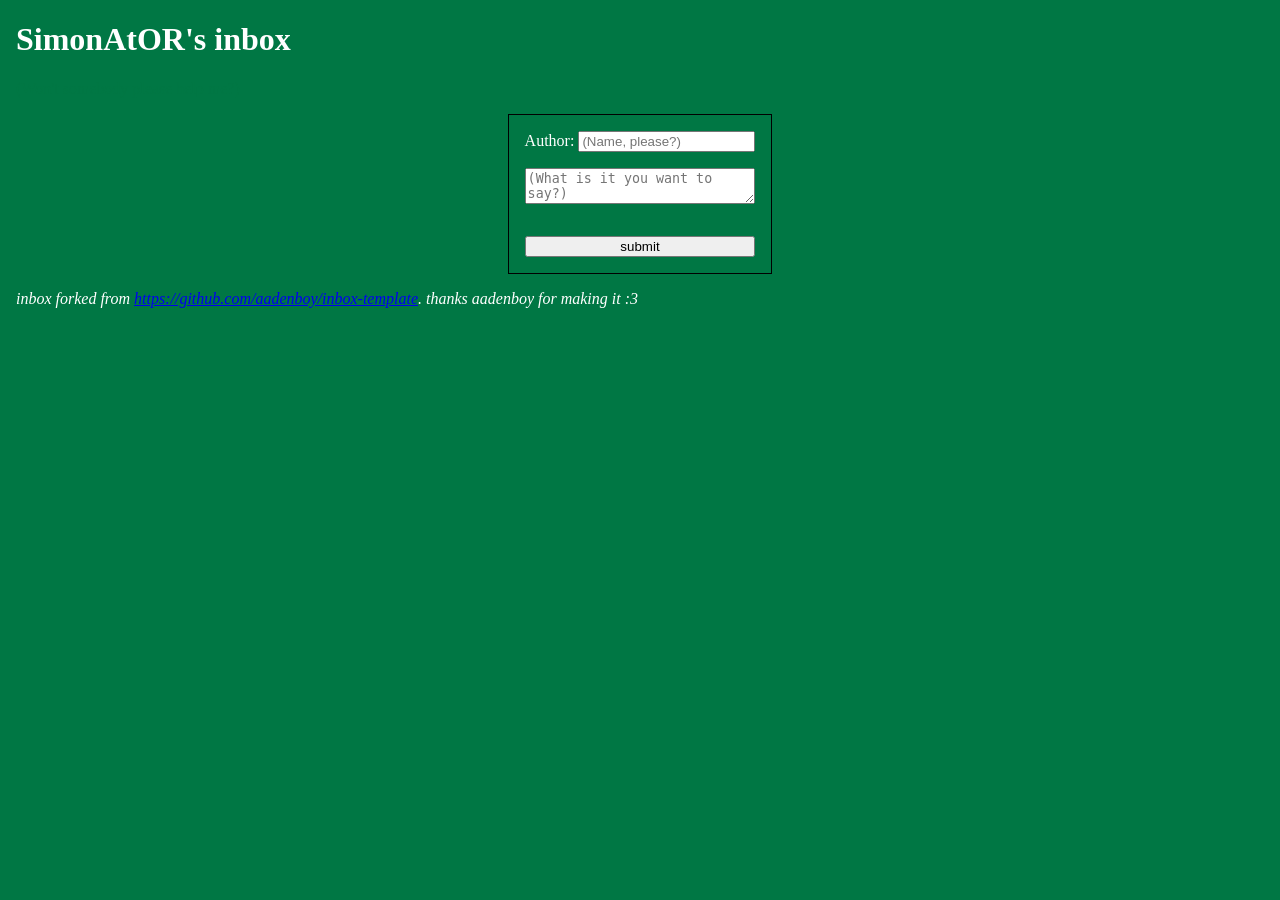
<file: index.html>
<!DOCTYPE html>
<html>
  <head>
    <title>(Well, there is an inbox here.)</title>
    <style>
      body {
        margin: 1em;
        font-size: 16px;
        background-color: #074;
        color: white;
      }

      form {
        border: 1px solid black;
        padding: 1em;
        display: flex;
        flex-direction: column;
        gap: 1em;
        max-width: fit-content;
        margin: 1em auto;
      }
    </style>

    <!-- Necessary for Tecknar to function. -->
    <link rel="stylesheet" href="https://aadenboy.github.io/tecknar/src/colorpicker.min.css" />
    <script src="https://aadenboy.github.io/tecknar/src/colorpicker.iife.min.js"></script>
    <script src="https://aadenboy.github.io/tecknar/src/pako.min.js"></script>
    <script src="https://aadenboy.github.io/tecknar/src/tecknar.js"></script>
    <link rel="stylesheet" href="tecknar.css" />

    <!-- a set of hidden messages, one of which is randomly displayed using the background color -->
    <script src="messages.js"></script>
    
  </head>
  <body>
    <main>
      <h1>SimonAtOR's inbox</h1>
      <p class="hiddenmessage" style="color: #074"></p>

      <form id="form" method="POST" target="_blank" action="https://docs.google.com/forms/d/e/1FAIpQLSdt0JDaQvFFq_6pipthf4ZAuzJOC8GMJFUDHOcljquzBasJzg/formResponse?usp=pp_url">
        <label>Author: <input id="identity" type="text" name="entry.777718288" placeholder="(Name, please?)" /></label>
        <textarea id="message" name="entry.800729706" placeholder="(What is it you want to say?)"></textarea>
        
        <!-- Tecknar -->
        <input type="text" id="canvas-data" name="entry.239006594" style="display: none;" />
        <div id="canvas-area">
          <div id="canvas-container"></div>
        </div>
        <!-- -->

        <!-- Add more elements as needed. -->
        <button type="submit" id="submit">submit</button>
      </form>
      <i>inbox forked from <a href="https://github.com/aadenboy/inbox-template">https://github.com/aadenboy/inbox-template</a>. thanks aadenboy for making it :3</i> <!-- for some reason, using someone else's code makes me feel stupid?' -->
      <noscript>
        <p>This inbox requires that you <a href="https://www.enable-javascript.com/">enable javascript</a> to function properly.</p>
      </noscript>
    </main>
    <script>
      const tecknar = new Tecknar();
      tecknar.mount("#canvas-container");
      var strange = 0;

      // Prevents inputs in Tecknar from submitting the message.
      const tecknarInputs = document.querySelectorAll(".tecknar-container input, .tecknar-container button");
      tecknarInputs.forEach((input) => {
        if (input.tagName == "BUTTON") input.setAttribute("type", "button");
        else input.addEventListener("keydown", (e) => {
          if (e.key == "Enter") e.preventDefault();
        });
      });

      const form = document.getElementById("form");
      const submit = document.getElementById("submit");
      const canvas = document.getElementById("canvas-data");

      const emptyData = tecknar.export().data;

      const inputs = Array.from(document.querySelectorAll('#form [name^="entry."]'));
      form.addEventListener("submit", (e) => {
        const data = tecknar.export().data;
        canvas.value = data == emptyData ? "" : data; // Prevent an empty canvas from being sent.
        
        const anyFilled = inputs.some(input => input.value !== "");
        if (!anyFilled) {
            if(strange < 10){
              alert("You need to fill in at least one field.");
              e.preventDefault();
              strange++;
              return;
            } else {
              alert("(Your mind is spinning, spinning...)"); //blehhhh i'm silly and love being ominous for no reason :3
              e.preventDefault();
              strange = -Infinity;
              return;
            }
        }
      });
    </script>
  </body>
</html>
</file>
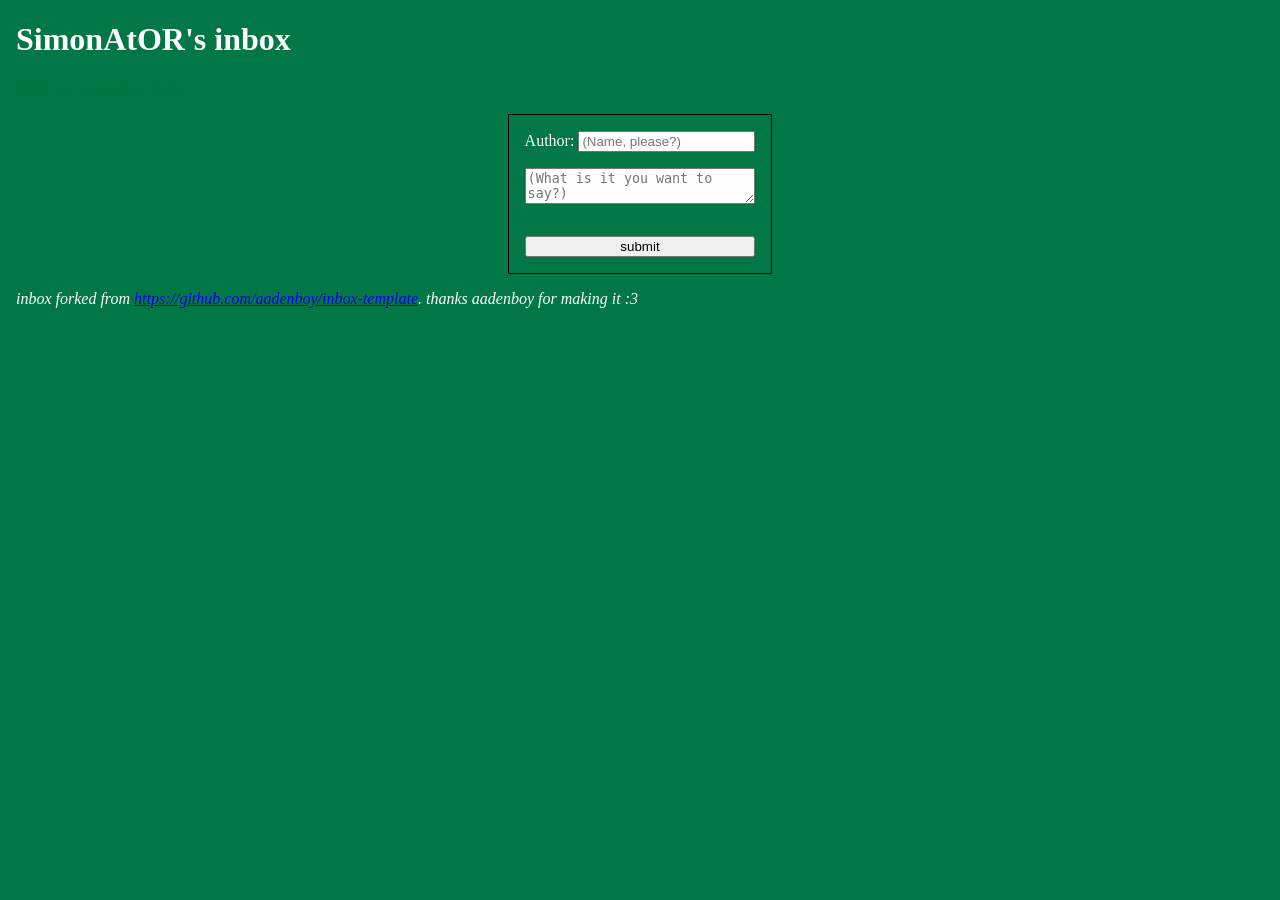
<file: inbox.html>
<!DOCTYPE html>
<html>
  <head>
    <title>(Well, there is an inbox here.)</title>
    <style>
      body {
        margin: 1em;
        font-size: 16px;
        background-color: #074;
        color: white;
      }

      form {
        border: 1px solid black;
        padding: 1em;
        display: flex;
        flex-direction: column;
        gap: 1em;
        max-width: fit-content;
        margin: 1em auto;
      }
    </style>

    <!-- Necessary for Tecknar to function. -->
    <link rel="stylesheet" href="https://aadenboy.github.io/tecknar/src/colorpicker.min.css" />
    <script src="https://aadenboy.github.io/tecknar/src/colorpicker.iife.min.js"></script>
    <script src="https://aadenboy.github.io/tecknar/src/pako.min.js"></script>
    <script src="https://aadenboy.github.io/tecknar/src/tecknar.js"></script>
    <link rel="stylesheet" href="tecknar.css" />
  </head>
  <body>
    <main>
      <h1>SimonAtOR's inbox</h1>
      <p style="color: #074">
        (Will you remember me?)
      </p>

      <form id="form" method="POST" target="_blank" action="https://docs.google.com/forms/d/e/1FAIpQLSdt0JDaQvFFq_6pipthf4ZAuzJOC8GMJFUDHOcljquzBasJzg/formResponse?usp=pp_url">
        <label>Author: <input id="identity" type="text" name="entry.777718288" placeholder="(Name, please?)" /></label>
        <textarea id="message" name="entry.800729706" placeholder="(What is it you want to say?)"></textarea>
        
        <!-- Tecknar -->
        <input type="text" id="canvas-data" name="entry.239006594" style="display: none;" />
        <div id="canvas-area">
          <div id="canvas-container"></div>
        </div>
        <!-- -->

        <!-- Add more elements as needed. -->
        <button type="submit" id="submit">submit</button>
      </form>
      <i>inbox forked from <a href="https://github.com/aadenboy/inbox-template">https://github.com/aadenboy/inbox-template</a>. thanks aadenboy for making it :3</i> <!-- for some reason, using someone else's code makes me feel stupid?' -->
      <noscript>
        <p>This inbox requires that you <a href="https://www.enable-javascript.com/">enable javascript</a> to function properly.</p>
      </noscript>
    </main>
    <script>
      const tecknar = new Tecknar();
      tecknar.mount("#canvas-container");
      var strange = 0;

      // Prevents inputs in Tecknar from submitting the message.
      const tecknarInputs = document.querySelectorAll(".tecknar-container input, .tecknar-container button");
      tecknarInputs.forEach((input) => {
        if (input.tagName == "BUTTON") input.setAttribute("type", "button");
        else input.addEventListener("keydown", (e) => {
          if (e.key == "Enter") e.preventDefault();
        });
      });

      const form = document.getElementById("form");
      const submit = document.getElementById("submit");
      const canvas = document.getElementById("canvas-data");

      const emptyData = tecknar.export().data;

      const inputs = Array.from(document.querySelectorAll('#form [name^="entry."]'));
      form.addEventListener("submit", (e) => {
        const data = tecknar.export().data;
        canvas.value = data == emptyData ? "" : data; // Prevent an empty canvas from being sent.
        
        const anyFilled = inputs.some(input => input.value !== "");
        if (!anyFilled) {
            if(strange < 10){
              alert("You need to fill in at least one field.");
              e.preventDefault();
              strange++;
              return;
            } else {
              alert("(Your mind is spinning, spinning...)"); //blehhhh i'm silly and love being ominous for no reason :3
              e.preventDefault();
              strange = -Infinity;
              return;
            }
        }
      });
    </script>
  </body>
</html>
</file>
<file: tecknar.css>
@import url("https://cdn.jsdelivr.net/npm/bootstrap-icons@1.11.3/font/bootstrap-icons.min.css");

.tecknar-container {
  font-family: sans-serif;
  display: flex;
  flex-direction: column;
  align-items: center;
  justify-content: center;
  width: 100%;
  height: 100%;
  background-color: #053;
}
.tecknar-container-middle {
  flex: 1 1 auto;
  display: flex;
  flex-direction: row;
  align-items: flex-start;
  justify-content: center;
  gap: 1em;
  width: 100%;
  background-color: #053;
  padding: 1em 0;
}
.tecknar-container button, .tecknar-import-file {
  font-size: 14px;
  padding: 4px 6px;
  cursor: pointer;
  background-color: #fff;
  border: 1px solid #000;
  color: black
}
.tecknar-container button:has(> .bi) {
  font-size: 16px;
  display: flex;
  flex-direction: row;
  align-items: center;
  justify-content: center;
  width: 30px;
  height: 30px;
  padding: 4px;
}
.tecknar-container button .bi {
  display: block;
  font-size: 1em;
  width: 20px;
  height: 20px;
  text-align: center;
}
.tecknar-container button:hover, .tecknar-import-file:hover {
  background-color: #eee;
  color: black
}
.tecknar-container button:active, .tecknar-import-file:active {
  background-color: #d8d8d8;
  color: black
}
.tecknar-container button:disabled {
  background-color: #ccc;
  cursor: not-allowed;
}
.tecknar-import-file input {
  display: none;
}

.tecknar-canvasbar {
  display: flex;
  flex-direction: row;
  align-items: center;
  justify-content: center;
  gap: 1em;
  padding: 0.5em;
  background-color: #0a6;
  width: 100%;
  box-sizing: border-box;
}

.tecknar-canvas-container {
  flex: none;
  align-self: center;
  display: flex;
  flex-direction: column;
  align-items: flex-start;
  justify-content: left;
  overflow: auto;
  border: 1px solid #000;
  height: auto;
}
.tecknar-canvas, .tecknar-layer-list canvas {
  background: conic-gradient(white 0deg 90deg, #eee 90deg 180deg, white 180deg 270deg, #eee 270deg 360deg);
  background-size: calc(var(--zoom, 1) * 20px) calc(var(--zoom, 1) * 20px);
  background-position: calc(50% - var(--x, 0) * var(--zoom, 1)) calc(50% - var(--y, 0) * var(--zoom, 1));
  background-repeat: repeat;
  transform-origin: top left;
  touch-action: none;
  user-select: none;
  pointer-events: auto;
  outline: none;
  image-rendering: pixelated;
  image-rendering: crisp-edges;
  image-rendering: -moz-crisp-edges;
  image-rendering: -webkit-optimize-contrast;
}

.tecknar-toolbar {
  font-size: 16px;
  flex: 0 1 1em;
  display: flex;
  flex-direction: column;
  align-items: center;
  justify-content: center;
  list-style: none;
  gap: 0.5em;
  padding: 0;
  margin: 0;
  margin-left: 1em;
}
.tecknar-toolbar label {
  flex: 1 1 auto;
  display: flex;
  flex-direction: column;
  align-items: center;
  justify-content: center;
  width: 20px;
  height: 20px;
  padding: 4px;
  cursor: pointer;
  background-color: #085;
  border: 1px solid #000;
}
.tecknar-toolbar label:hover {
  background-color: #3a8;
}
.tecknar-toolbar label:active {
  background-color: #3b9;
}
.tecknar-toolbar label:has(input:checked) {
  background-color: #3da;
}
.tecknar-tool i {
  display: block;
  font-size: 1em;
  width: 20px;
  height: 20px;
  text-align: center;
}
.tecknar-tool input {
  display: none;
}

.tecknar-topbar {
  flex: 1 1 auto;
  display: flex;
  flex-direction: row;
  align-items: center;
  justify-content: center;
  gap: 1em;
  padding: 0.5em;
  background-color: #085;
  border-bottom: 1px solid #000;
  width: 100%;
  height: 100%;
  box-sizing: border-box;
}
.tecknar-topbar label {
  display: flex;
  flex-direction: column;
  align-items: center;
  justify-content: center;
  gap: 0.5em;
}
.tecknar-topbar input[type="color"] {
  width: 2em;
  height: min-content;
  padding: 0;
  margin: 0;
  border: 1px solid #000;
  background-color: #fff;
  cursor: pointer;
}

.tecknar-layerbar {
  flex: 0 1 30%;
  display: flex;
  flex-direction: row;
  align-items: flex-start;
  justify-content: center;
  gap: 1em;
  height: 100%;
}
.tecknar-layer-list-container {
  flex: 1 1 auto;
  display: flex;
  flex-direction: column;
  align-items: flex-start;
  justify-content: center;
  gap: 0.5em;
  height: 100%;
}
.tecknar-layer-controls {
  display: flex;
  flex-direction: row;
}
.tecknar-layer-list, .tecknar-layer-list ul {
  flex: 1 1 auto;
  display: flex;
  flex-direction: column;
  align-items: flex-start;
  justify-content: left;
  list-style: none;
  gap: 0.1em;
  padding: 0;
  margin: 0;
  overflow-x: auto;
  overflow-y: auto;
  height: 100%;
  width: 100%;
  box-sizing: border-box;
}
.tecknar-layer-list canvas {
  border: 1px solid #000;
  max-width: 2em;
  max-height: 1em;
  width: auto;
  height: auto;
  background-size: 2px 2px;
}
.tecknar-layer-list ul {
  padding-left: 1em;
}
.tecknar-layer-group > label:first-child {
  cursor: pointer;
}
.tecknar-layer-list li:has(> label .tecknar-layer-collapse:not(:checked)) > ul {
  display: none;
}
.tecknar-layer-collapse {
  display: none;
}
.tecknar-layer-options {
  flex: 0 1 10%;
  display: flex;
  flex-direction: column;
  align-items: flex-start;
  justify-content: left;
  gap: 0.5em;
}
.tecknar-layer-options label {
  display: flex;
  flex-direction: row;
  align-items: flex-start;
  justify-content: left;
  gap: 0.5em;
}

.tecknar-bottombar {
  display: flex;
  flex-direction: row;
  align-items: center;
  justify-content: center;
  padding: 0.5em;
  background-color: #0a5;
  border-top: 1px solid #000;
  gap: 1em;
  width: 100%;
  height: 100%;
  box-sizing: border-box;
}
.tecknar-bottombar label {
  display: flex;
  flex-direction: row;
  align-items: center;
  justify-content: center;
  gap: 0.5em
}
.tecknar-bottombar a {
  text-decoration: none;
}
.tecknar-bottombar a:hover {
  border-bottom: 1px solid currentColor;
}

.tecknar-save-modal::backdrop {
  background-color: rgba(0, 0, 0, 0.5);
}
.tecknar-save-close {
  float: right;
}
.tecknar-save-modal label {
  display: flex;
  flex-direction: row;
  align-items: center;
  justify-content: center;
  gap: 0.5em;
}
</file>
